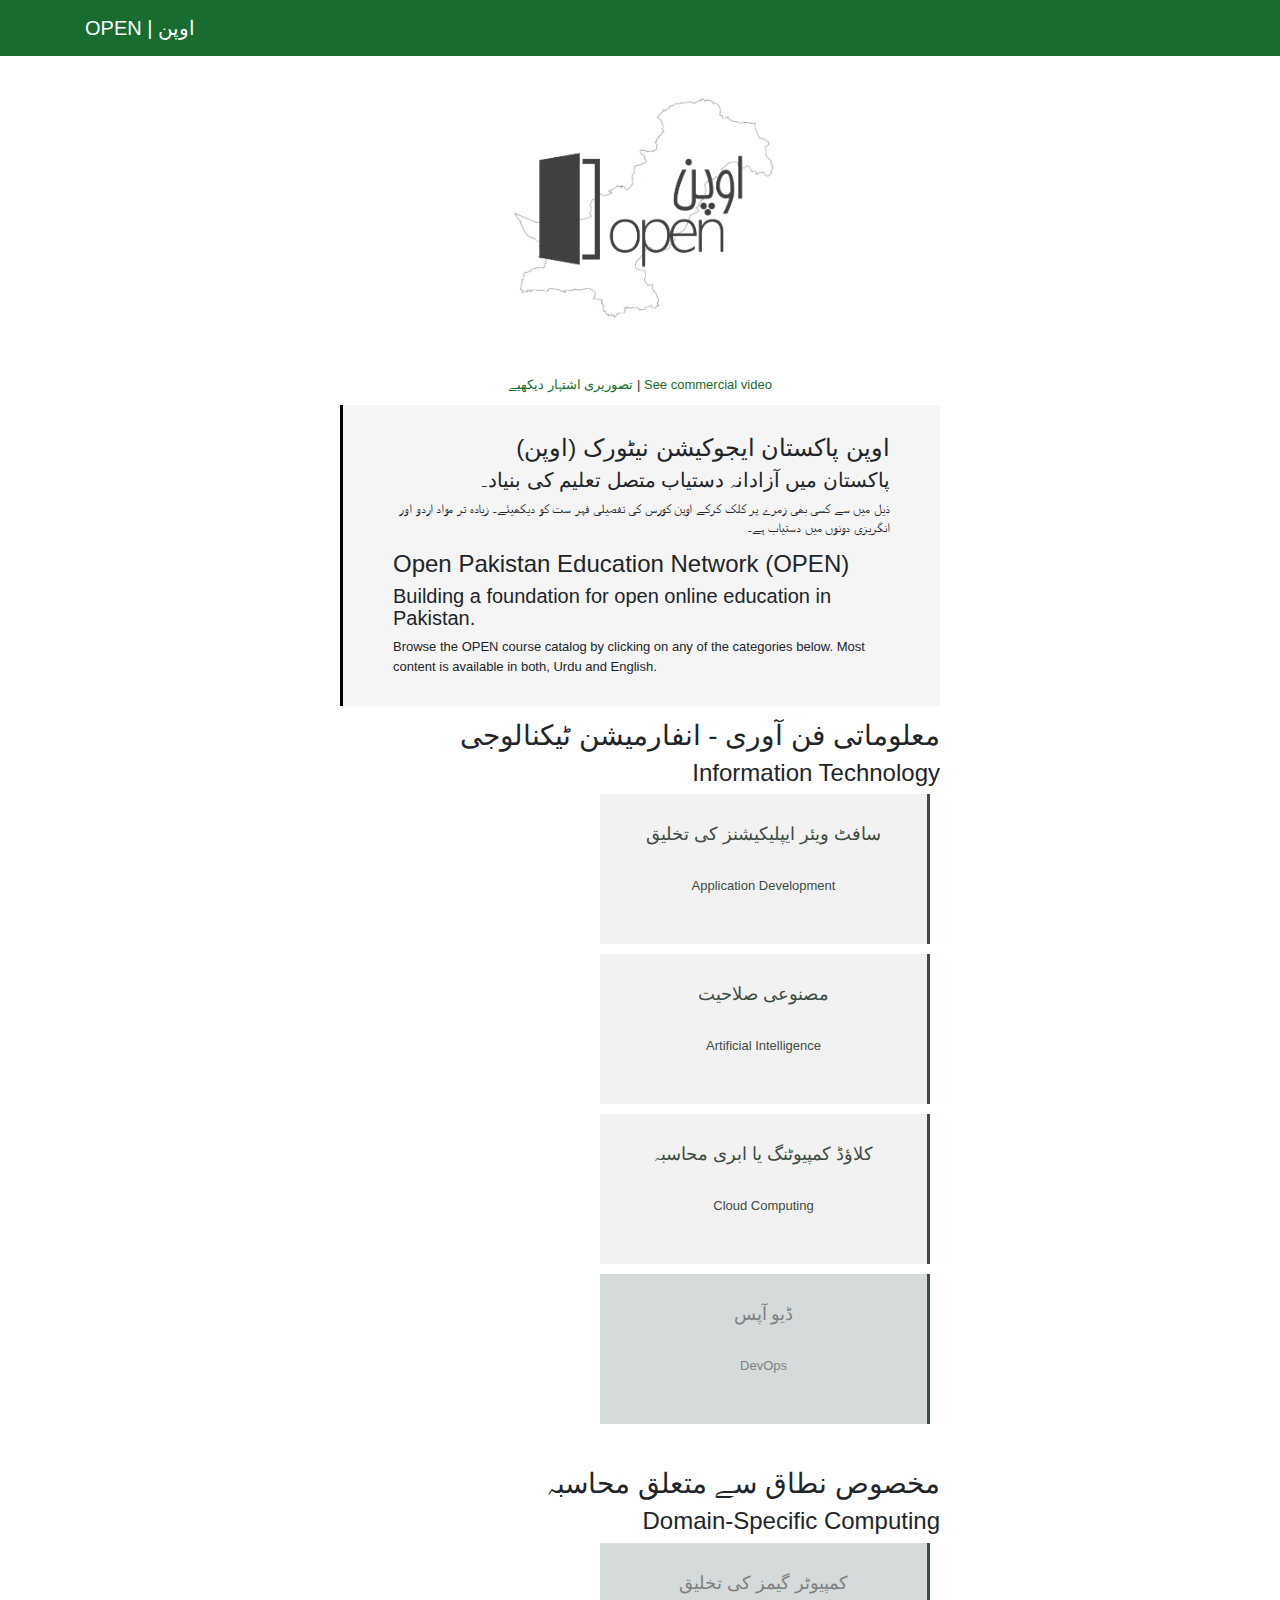
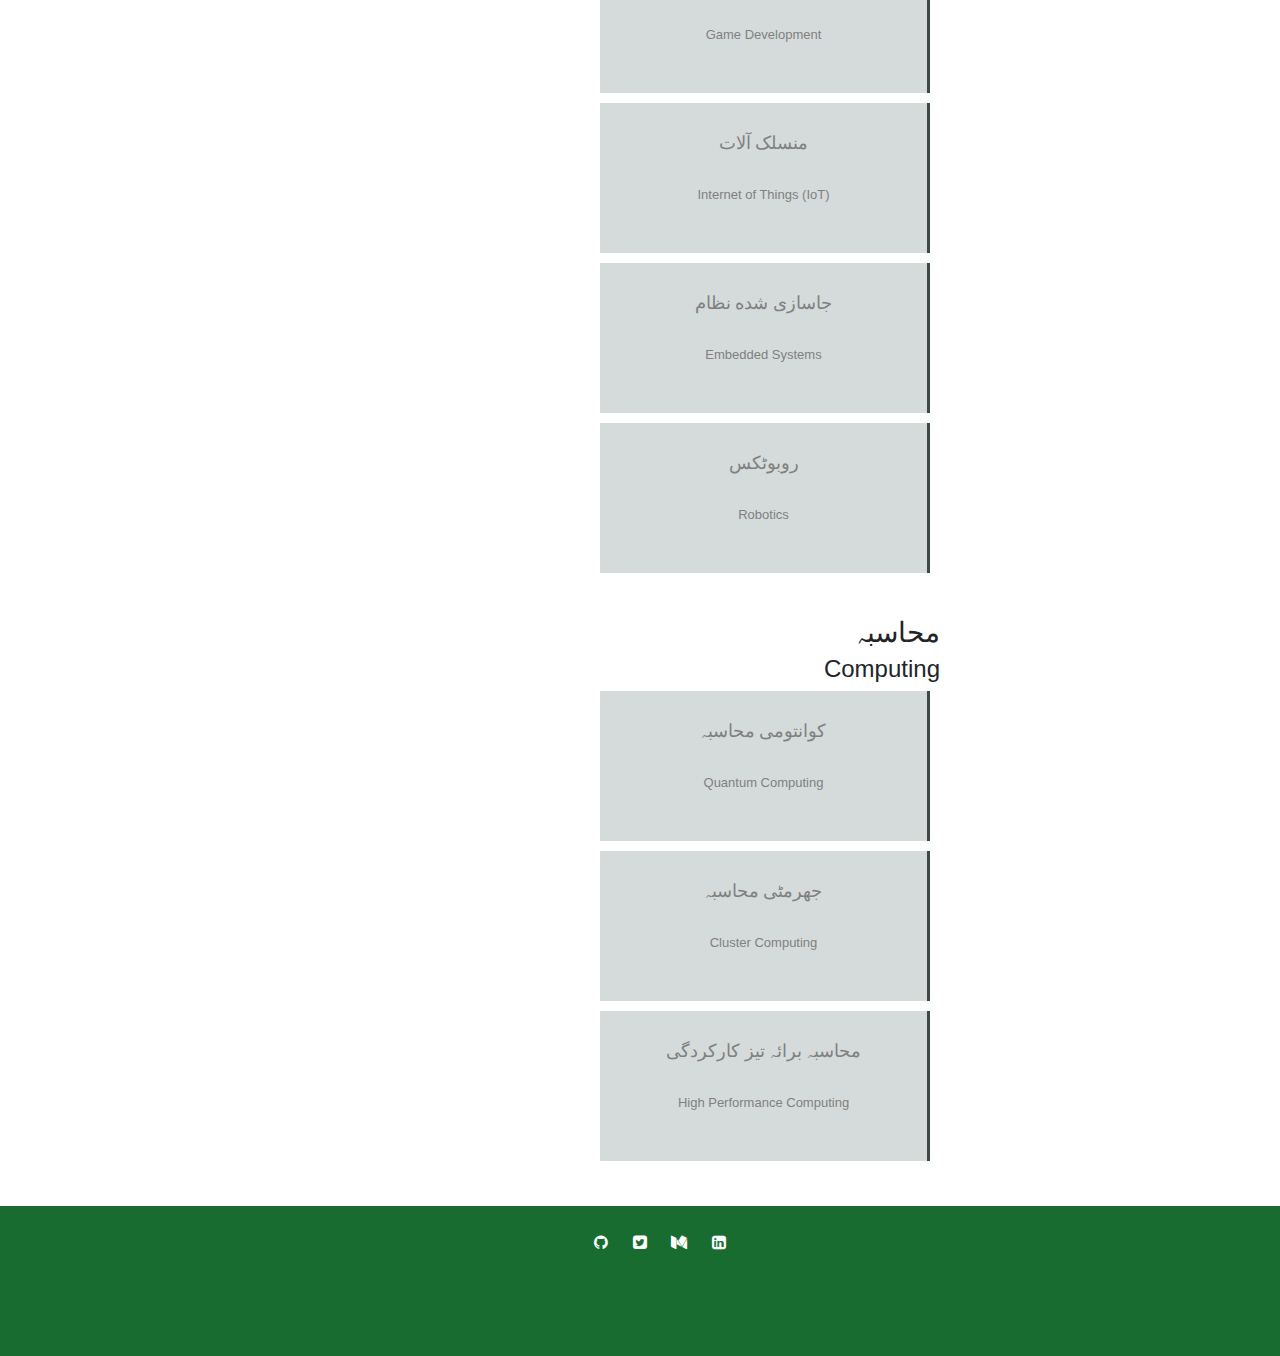
<file: index.html>
<!-- https://ncarb.github.io/bootstrap/docs/4.0/examples/album/ -->
<!DOCTYPE html>
<html lang="en">
  <head>
    <meta charset="utf-8">
    <meta name="viewport" content="width=device-width, initial-scale=1, shrink-to-fit=no">
    <meta name="description" content="">
    <meta name="author" content="">
    <link rel="icon" href="includes/favicon.ico">

    <title>OPEN | اوپن</title>

    <!-- Bootstrap core CSS -->
    <link href="includes/bootstrap.min.css" rel="stylesheet">

    <!-- OPEN Styles -->
    <link href="includes/open.css" rel="stylesheet">

    <link href="https://fonts.googleapis.com/css?family=Montserrat:100,200,300,400,400i,500,600,700,800,900" rel="stylesheet">
    <link href="https://maxcdn.bootstrapcdn.com/font-awesome/4.7.0/css/font-awesome.min.css" rel="stylesheet">
  </head>

  <body>

    <div class="navbar navbar-dark bg-dark" style="float: left; width: 100%;">
      <div class="container d-flex justify-content-between">
        <a href="https://open.com.pk" class="navbar-brand">
          <!---->
          OPEN | اوپن
          <!---->
        </a>
      </div>
    </div>

    <section class="open-content text-center" style="margin: auto; width: 50%;">
      <div style="margin: auto; width: 50%;">
        <div><img src="images/OPEN-Home-Image.png" style="width: 300px; height: 319px;" class="fr-fic fr-dii fr-draggable"></div>
        <div style="margin-bottom: 10px;"><a href="https://pkstn.co/ad1" target="_blank" class="open-link" style="color: #196c30;">تصوریری اشتہار دیکھیے</a> | <a href="https://pkstn.co/ad1" target="_blank" class="open-link" style="color: #196c30;">See commercial video</a></div>
      </div>
      <div class="container" style="margin: auto; width: 100%; max-width: 800px;">
          <div class="text-tile">
            <div class="urdu">
              <h4>اوپن پاکستان ایجوکیشن نیٹورک (اوپن)</h4>
              <h5>پاکستان میں آزادانہ دستیاب متصل تعلیم کی بنیاد۔</h5>ذیل میں سے کسی بھی زمرے پر کلک کرکے اوپن کورس کی تفصیلی فہر ست کو دیکھیئے۔ زیادہ تر مواد اردو اور انگریزی دونوں میں دستیاب ہے۔
            </div>
            <div style="height: 13px;"></div>
            <div class="eng">
              <h4>Open Pakistan Education Network (OPEN)</h4>
              <h5>Building a foundation for open online education in Pakistan.</h5>Browse the OPEN course catalog by clicking on any of the categories below. Most content is available in both, Urdu and English.
            </div>
        </div>
        <div style="width: 100%;" id="parent">
          <div class="child">
            <h3 class="urdu">معلوماتی فن آوری - انفارمیشن ٹیکنالوجی</h3>
            <h4 class="eng">Information Technology</h4>
            <a class="open-tile" href="/courses/application-development"><span class="urdu">سافٹ ویئر ایپلیکیشنز کی تخلیق</span><br>Application Development</a>
            <a class="open-tile" href="/courses/ai"><span class="urdu">مصنوعی صلاحیت</span><br>Artificial Intelligence</a>
            <a class="open-tile" href="/courses/cloud"><span class="urdu">کلاؤڈ کمپیوٹنگ یا ابری محاسبہ</span><br>Cloud Computing</a>
            <a class="open-tile draft"><span class="urdu">ڈیو آپس</span><br>DevOps</a>
          </div>
          <div class="child">
            <h3 class="urdu">مخصوص نطاق سے متعلق محاسبہ</h3>
            <h4 class="eng">Domain-Specific Computing</h4>
            <a class="open-tile draft"><span class="urdu">کمپیوٹر گیمز کی تخلیق</span><br>Game Development</a>
            <a class="open-tile draft"><span class="urdu">منسلک آلات</span><br>Internet of Things (IoT)</a>
            <a class="open-tile draft"><span class="urdu">جاسازی شده نظام</span><br>Embedded Systems</a>
            <a class="open-tile draft"><span class="urdu">روبوٹکس</span><br>Robotics</a>
          </div>
          <div class="child">
            <h3 class="urdu">محاسبہ</h3>
            <h4 class="eng">Computing</h4>
            <a class="open-tile draft"><span class="urdu">کوانتومی محاسبہ</span><br>Quantum Computing</a>
            <a class="open-tile draft"><span class="urdu">جھرمٹی محاسبہ</span><br>Cluster Computing</a>
            <a class="open-tile draft"><span class="urdu">محاسبہ برائہ تیز کارکردگی</span><br>High Performance Computing</a>
          </div>
        </div>
      </div>
    </section>

    <footer class="text-muted" style="float: left; width: 100%; height: 150px;">
      <div id="social">
        <ul>
          <li><a href="https://github.com/OpenEdPakistan" target="_blank"><i class="fa fa-github"></i></a></li>
          <li><a href="https://twitter.com/OpenEdPakistan" target="_blank"><i class="fa fa-twitter-square"></i></a></li>
          <li><a href="https://medium.com/@OpenEdPakistan" target="_blank"><i class="fa fa-medium"></i></a></li>
          <li><a href="http://www.linkedin.com/in/OpenEdPakistan" target="_blank"><i class="fa fa-linkedin-square"></i></a></li>
        </ul>
      </div>
    </footer>

    <!-- Bootstrap core JavaScript
    ================================================== -->
    <!-- Placed at the end of the document so the pages load faster -->
    <script src="includes/jquery-3.2.1.slim.min.js"></script>
    <script>window.jQuery || document.write('')</script>
    <script src="includes/popper.min.js"></script>
    <script src="includes/holder.min.js"></script>
    <script>
      $(function () {
        Holder.addTheme("thumb", { background: "#55595c", foreground: "#eceeef", text: "Thumbnail" });
      });
    </script>
    <script src="includes/bootstrap.min.js"></script>
  </body>
</html>
</file>
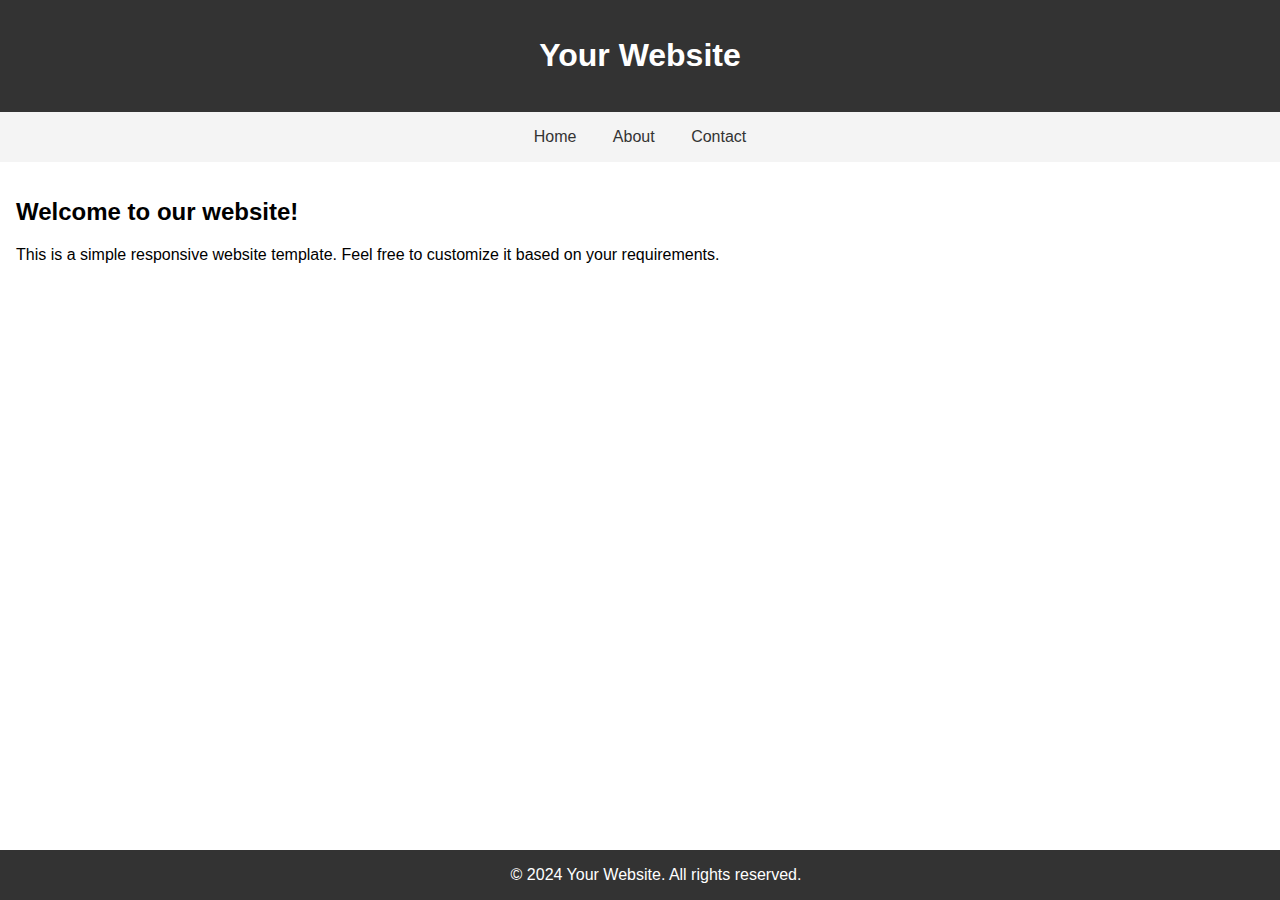
<file: courses/application-development/index.html>
<!DOCTYPE html>
<html lang="en">

<head>
    <meta charset="UTF-8">
    <meta name="viewport" content="width=device-width, initial-scale=1.0">
    <title>Your Responsive Website</title>
    <style>
        body {
            font-family: Arial, sans-serif;
            margin: 0;
            padding: 0;
            box-sizing: border-box;
        }

        header {
            background-color: #333;
            color: white;
            text-align: center;
            padding: 1em;
        }

        nav {
            background-color: #f4f4f4;
            padding: 1em;
            text-align: center;
        }

        nav a {
            text-decoration: none;
            color: #333;
            margin: 0 1em;
        }

        main {
            padding: 1em;
        }

        footer {
            background-color: #333;
            color: white;
            text-align: center;
            padding: 1em;
            position: fixed;
            bottom: 0;
            width: 100%;
        }

        @media screen and (max-width: 600px) {
            nav {
                flex-direction: column;
            }
        }
    </style>
</head>

<body>

    <header>
        <h1>Your Website</h1>
    </header>

    <nav>
        <a href="#">Home</a>
        <a href="#">About</a>
        <a href="#">Contact</a>
    </nav>

    <main>
        <h2>Welcome to our website!</h2>
        <p>This is a simple responsive website template. Feel free to customize it based on your requirements.</p>
    </main>

    <footer>
        &copy; 2024 Your Website. All rights reserved.
    </footer>

</body>

</html>
</file>
<file: includes/open.css>
body {
    font-family: 'Segoe UI', Tahoma, Geneva, Verdana, sans-serif;
    font-weight: lighter;
}

.bg-dark, footer.text-muted {
    background-color: #196c30 !important;
}

.open-content {
    padding: 5px; 
    font-size: small;
    margin-left: 75px;
    margin-right: 75px;
}

a.open-link:active {
    color: #196c30;
}

a.open-link:hover {
    color: black;
}

.white-link {
    color: white !important;
    text-decoration: underline;
    font-size: x-small;
}

.text-tile {
    background-color: whitesmoke; 
    border-left: 3px black solid; 
    padding: 30px 50px;
    margin-bottom: 15px; 
}

.eng {
	text-align: left;
}
h4.eng {
    text-align: right;
}

.urdu, h3.urdu {
    text-align: right;
	font-family: Arial, Helvetica, sans-serif;
}

/* ------------------------------------------------------------------------ */

header__nav,
	.footer__nav-site li {
		display: none !important
	}
	
	a.open-tile {
		width: 330px;
		height: 150px;
		line-height: 50px;
		padding: 15px 10px;
		display: block;
		margin: 0px 10px 10px 0px;
		float: right;
		background-color: #f2f2f2;
		border-right: 3px #3D4C41 solid;
		font-weight: bolder;
		color: #3D4C41;
		text-decoration: none;
		text-align: center;
	}
	
	.open-tile span.urdu {
		font-size: 135%;
	}
	
	.open-tile:hover {
		background-color: #196c30;
		text-decoration: none;
		color: white;
	}
	
	.open-tile a:visited,
	.open-tile a:active {
		color: white;
		text-decoration: none;
	}
	
	.open-tile img {
		padding-right: 10px;
		width: 25px;
		height: 25px;
		vertical-align: middle;
	}
	
	a.open-tile.draft {
		background-color: #D5DBDB;
		color: gray;
	}
	
	a.open-tile.draft:hover {
		background-color: #3D4C41;
		cursor: not-allowed;
		color: silver;
	}
	
	a.open-tile.long {
		width: 450px;
	}
	
	a.open-tile.long.draft {
		background-color: #D5DBDB;
	}
	
	h2,
	br {
		clear: left;
	}
	
	a.open-tile-sm {
		width: 30px;
		height: 50px;
		line-height: 45px;
		padding: 0px 10px;
		display: block;
		margin: 0px 5px 5px 0px;
		float: left;
		background-color: #107c10;
		color: white;
		text-decoration: none;
	}
	
	.open-tile-sm:hover {
		background-color: black;
		text-decoration: none;
	}
	
	.open-tile-sm a:visited,
	.open-tile-sm a:active {
		color: white;
		text-decoration: none;
	}
	
	.open-tile-sm img {
		padding-left: 2px;
		padding-right: 10px;
		width: 25px;
		height: 25px;
		vertical-align: middle;
	}
	
	a.open-tile-sm.disable {
		background-color: #b30000;
	}
	
	a.locale-active,
	a.locale-active:link,
	a.locale-active:hover {
		font-weight: bold;
		color: black;
		text-decoration: none;
	}
	
	a.locale-disabled,
	a.locale-disabled:link,
	a.locale-disabled:hover {
		color: gray;
		cursor: no-drop;
		text-decoration: none;
	}

#parent {

}
.child {
	padding-bottom: 35px;
	float: left;
}
#social {
	text-align: center; width: 100%; padding-top: 25px;
}
#social ul{
	list-style: none;
  }
#social li{
	display: inline;
  }
#social li a {
	color:  white;
	margin: 0px 10px 0px 10px;
}
</file>
